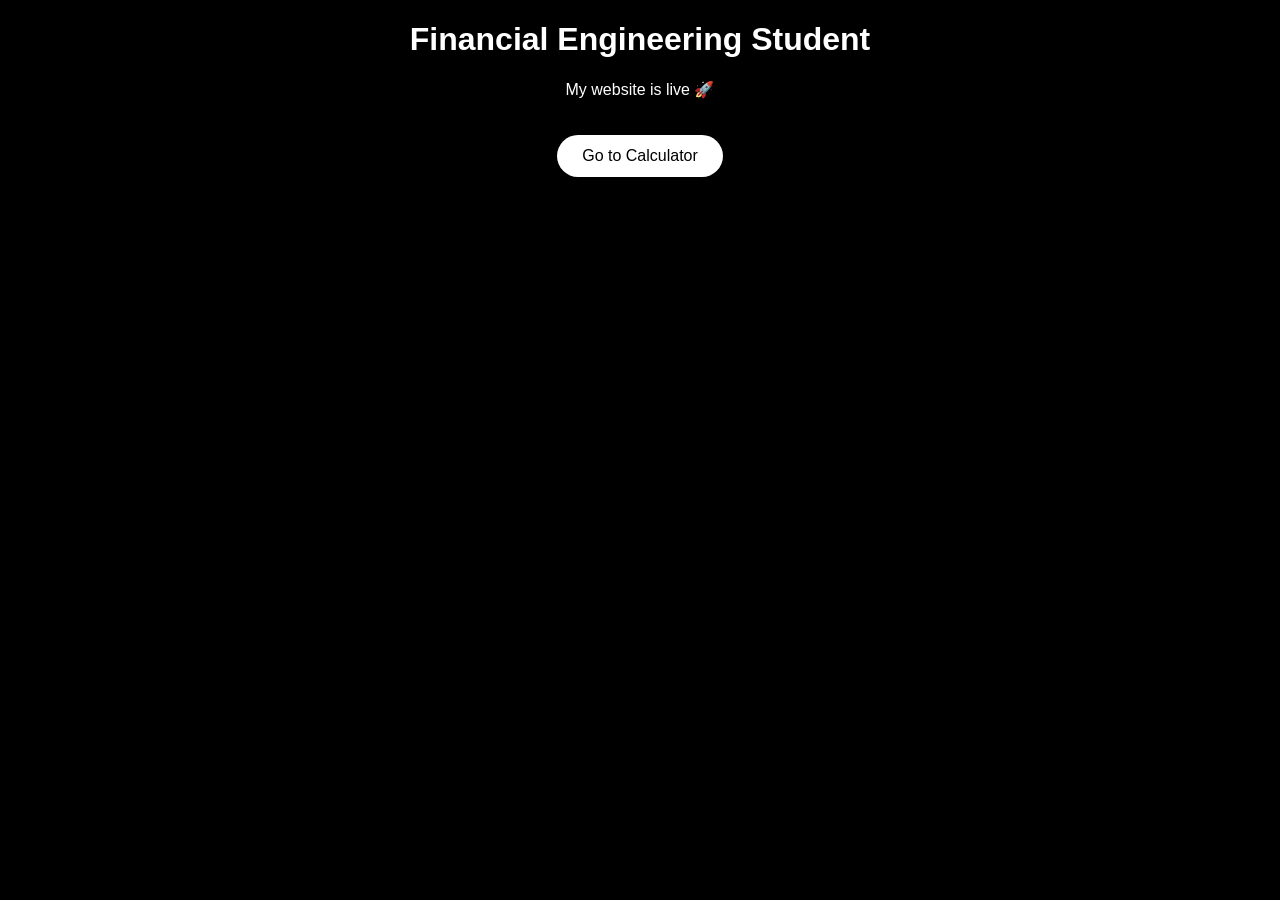
<file: index.html>
<!DOCTYPE html>
<html lang="en">
<head>
    <meta charset="UTF-8">
    <title>Nate | Financial Engineering</title>
    <link rel="stylesheet" href="style.css">
</head>
<body>

<h1 style="text-align:center;">Financial Engineering Student</h1>
<p style="text-align:center;">My website is live 🚀</p>


<div style="text-align:center;">
    <a href="calculator.html">
        <button>Go to Calculator</button>
    </a>
</div>

</body>
</html>
</file>
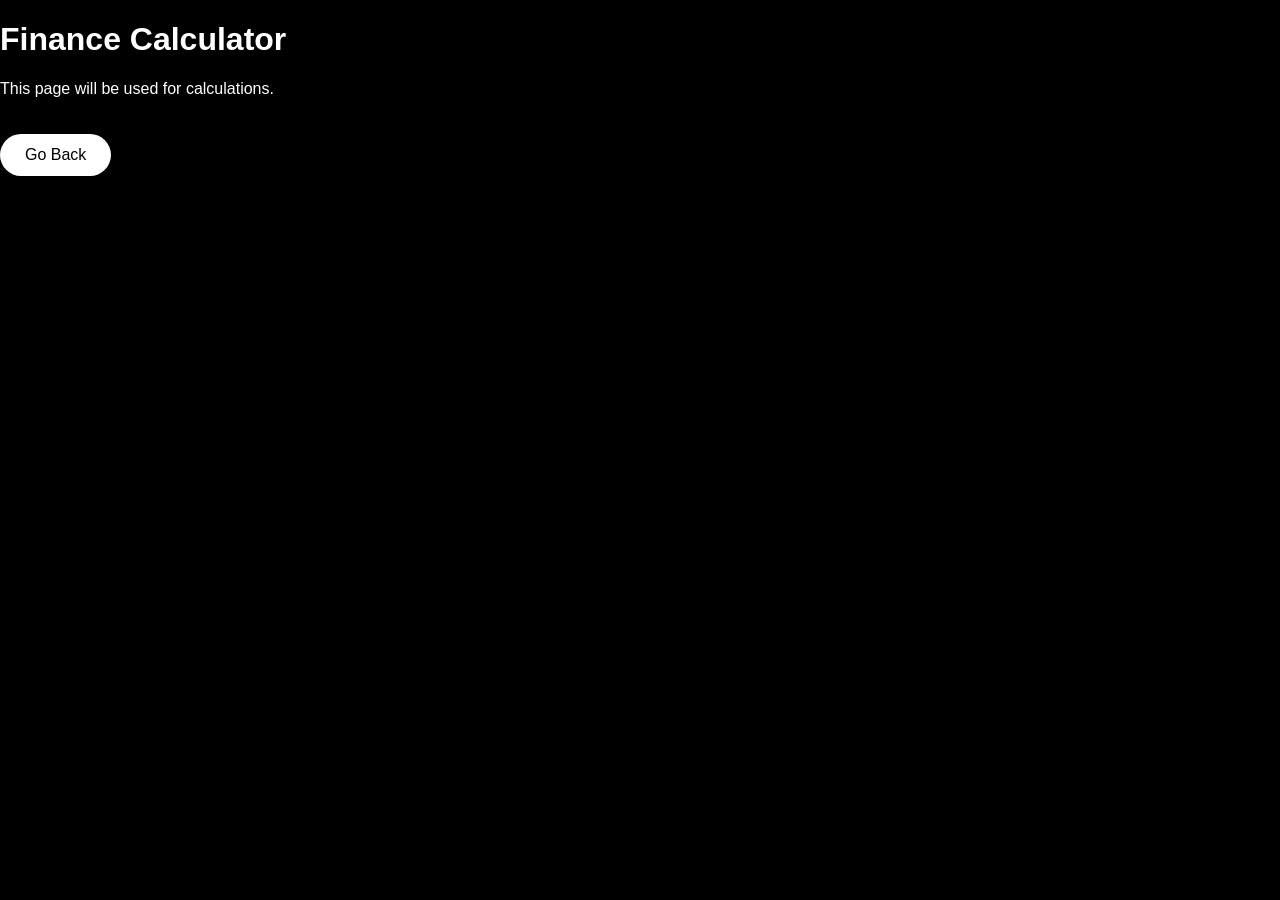
<file: calculator.html>
<!DOCTYPE html>
<html lang="en">
<head>
    <meta charset="UTF-8">
    <title>Calculator</title>
    <link rel="stylesheet" href="style.css">
</head>
<body>

<h1>Finance Calculator</h1>
<p>This page will be used for calculations.</p>

<button onclick="goBack()">Go Back</button>

<script>
function goBack() {
    window.location.href = "index.html";
}
</script>

</body>
</html>
</file>
<file: style.css>
body {
    margin: 0;
    font-family: Arial;
    background: black;
    color: white;
}

nav {
    display: flex;
    justify-content: space-between;
    padding: 20px;
    background: #1e293b;
}

nav ul {
    display: flex;
    list-style: none;
    gap: 20px;
}

header {
    text-align: center;
    padding: 80px 20px;
}

section {
    padding: 60px 20px;
}

.card {
    background: #1e293b;
    padding: 20px;
    margin: 10px;
    display: inline-block;
}

button {
    padding: 12px 25px;
    background: white;
    color: black;
    border: none;
    border-radius: 30px;
    cursor: pointer;
    margin-top: 20px;
    font-size: 16px;
    transition: all 0.2s ease;
}

button:hover {
    background: #e5e5e5;
    transform: scale(1.05);
}
</file>
